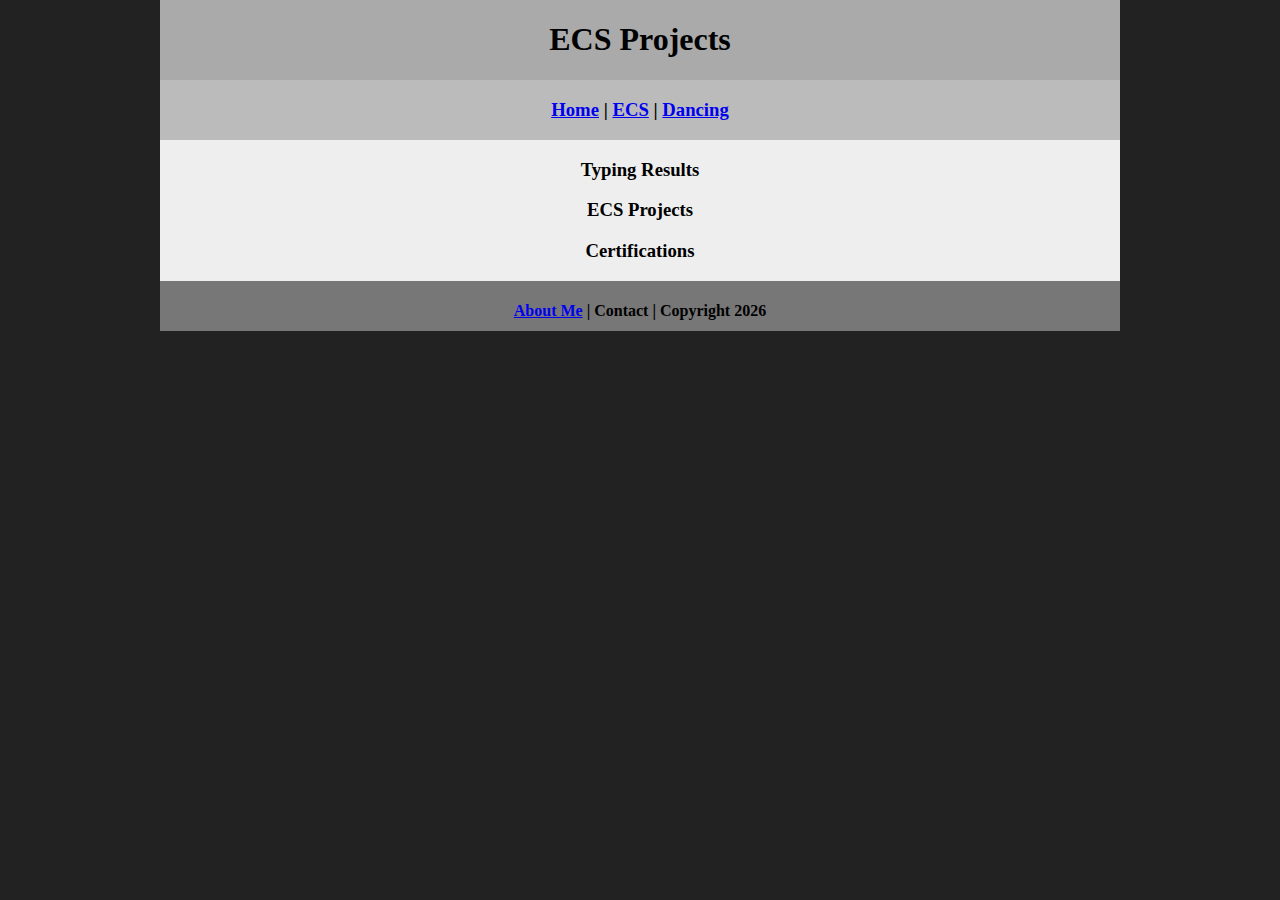
<file: ecs/index.html>
<!DOCTYPE html>
<html class="homePage">
<head>
	<!-- This is a comment! Text here will be ignored by the browser. -->
	<meta charset="UTF-8">
	<title>ECS Projects</title>
	<link href="../myCSS.css" rel="stylesheet" type="text/css">
</head>
<body>
<div class="container">
  <div class="header">
  	<h1>ECS Projects</h1>
  </div>
  <div class="nav">
    <h3> <a href="../index.html">Home</a> | <a href="index.html">ECS</a> | <a href="../dancing/index.html">Dancing</a> </h3>
  </div>
  <div class="content">
	  <h3>Typing Results</h3>

	  <h3>ECS Projects</h3>

	  <h3>Certifications</h3>
  </div>
  <div class="footer">
    <h4> <a href="aboutme.html">About Me</a>  |<a herf="mailto:9643253@graniteshools.org"> Contact | Copyright 2026</h4>
  </div>
</div>
</body>
</html>
</file>
<file: myCSS.css>
@charset "UTF-8";
/* This is a comment! Text here will be ignored by the browser. */
body {
	margin: 0 auto;
}
.homePage {
	background: #222222;
}
.container {
	width: 960px;
	margin: 0 auto;
}
.header {
	background: #AAAAAA;
	text-align: center;
	margin: 0px;
	padding: 5;
	float: left;
	width: 100%;
	height: 80px;
	
}
.nav {
	background: #BBBBBB;
	margin: 0px;
	padding: 5;
	float: left;
	width: 100%;
	height: 60px;
	text-align: center;
}
.content {
	background: #EEEEEE;
	margin: 0px;
	float: left;
	width: 100%;
	text-align: center;
}
.footer {
	background: #777777;
	margin: 0px;
	float: left;
	width: 100%;
	height: 50px;
	text-align: center;
}
</file>
